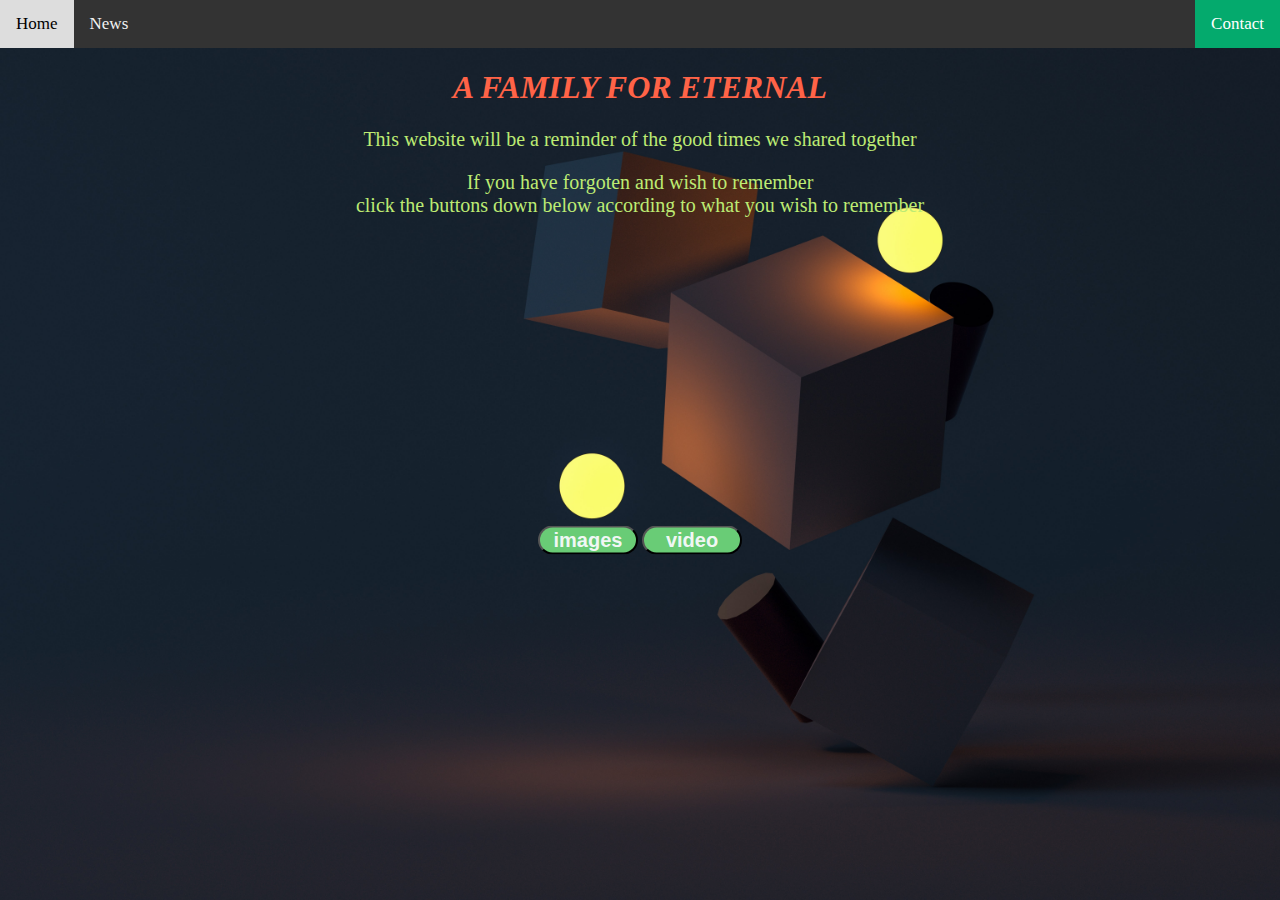
<file: familia/index.html>
<!DOCTYPE html>
<html lang="en">
<head>
    <meta charset="UTF-8">
    <meta http-equiv="X-UA-Compatible" content="IE=edge">
    <meta name="viewport" content="width=device-width, initial-scale=1.0">
    <link rel="stylesheet" href="css/style.css">
    <title>familio</title>
</head>
<body>
    <div class="topnav">
        <a class="active" href="#home">Home</a>
        <a href="#news">News</a>
        <a href="contacts.html" class="split">Contact</a>
      </div>
        <h1><b><i>A FAMILY FOR ETERNAL</i></b></h1>
        <p>This website will be a reminder of the good times we shared together</p>
        <p>If you have forgoten and wish to remember<br> click the buttons down below according to what you wish to remember</p>
    <div class="box">
        <div class="btn">
            <a href="memories.html"><button>images</button></a>
            <a href="vida.html"><button>video</button></a>
        </div>
    </div>

</body>
</html>
</file>
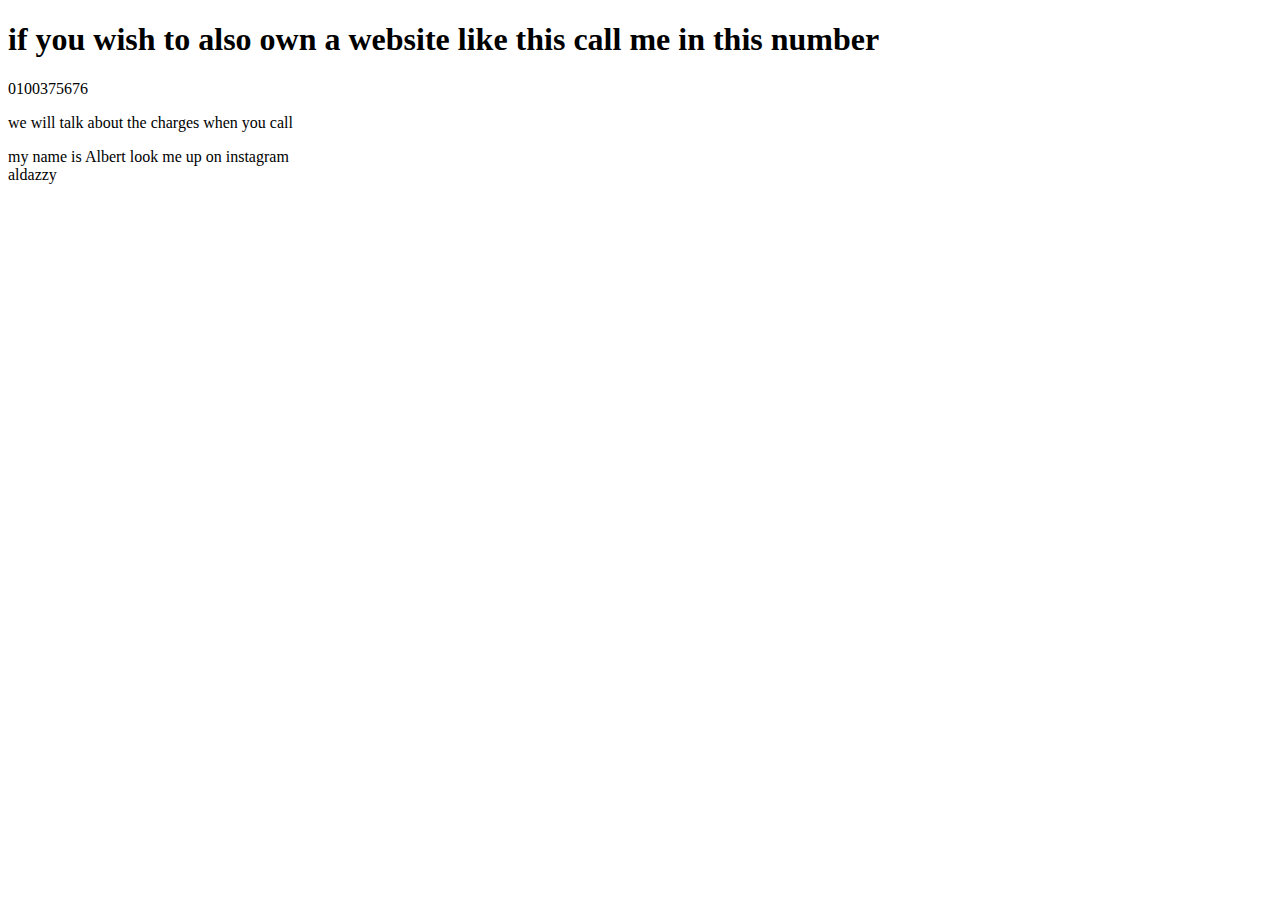
<file: familia/contacts.html>
<!DOCTYPE html>
<html lang="en">
<head>
    <meta charset="UTF-8">
    <meta http-equiv="X-UA-Compatible" content="IE=edge">
    <meta name="viewport" content="width=device-width, initial-scale=1.0">
    <title>all the contacts</title>
</head>
<body>
    <h1>if you wish to also own a website like this call me in this number</h1>
     <p>0100375676</p>
     <p>we will talk about the charges when you call</p>
     <p>my name is Albert look me up on instagram <br> aldazzy</p>  
    
</body>
</html>
</file>
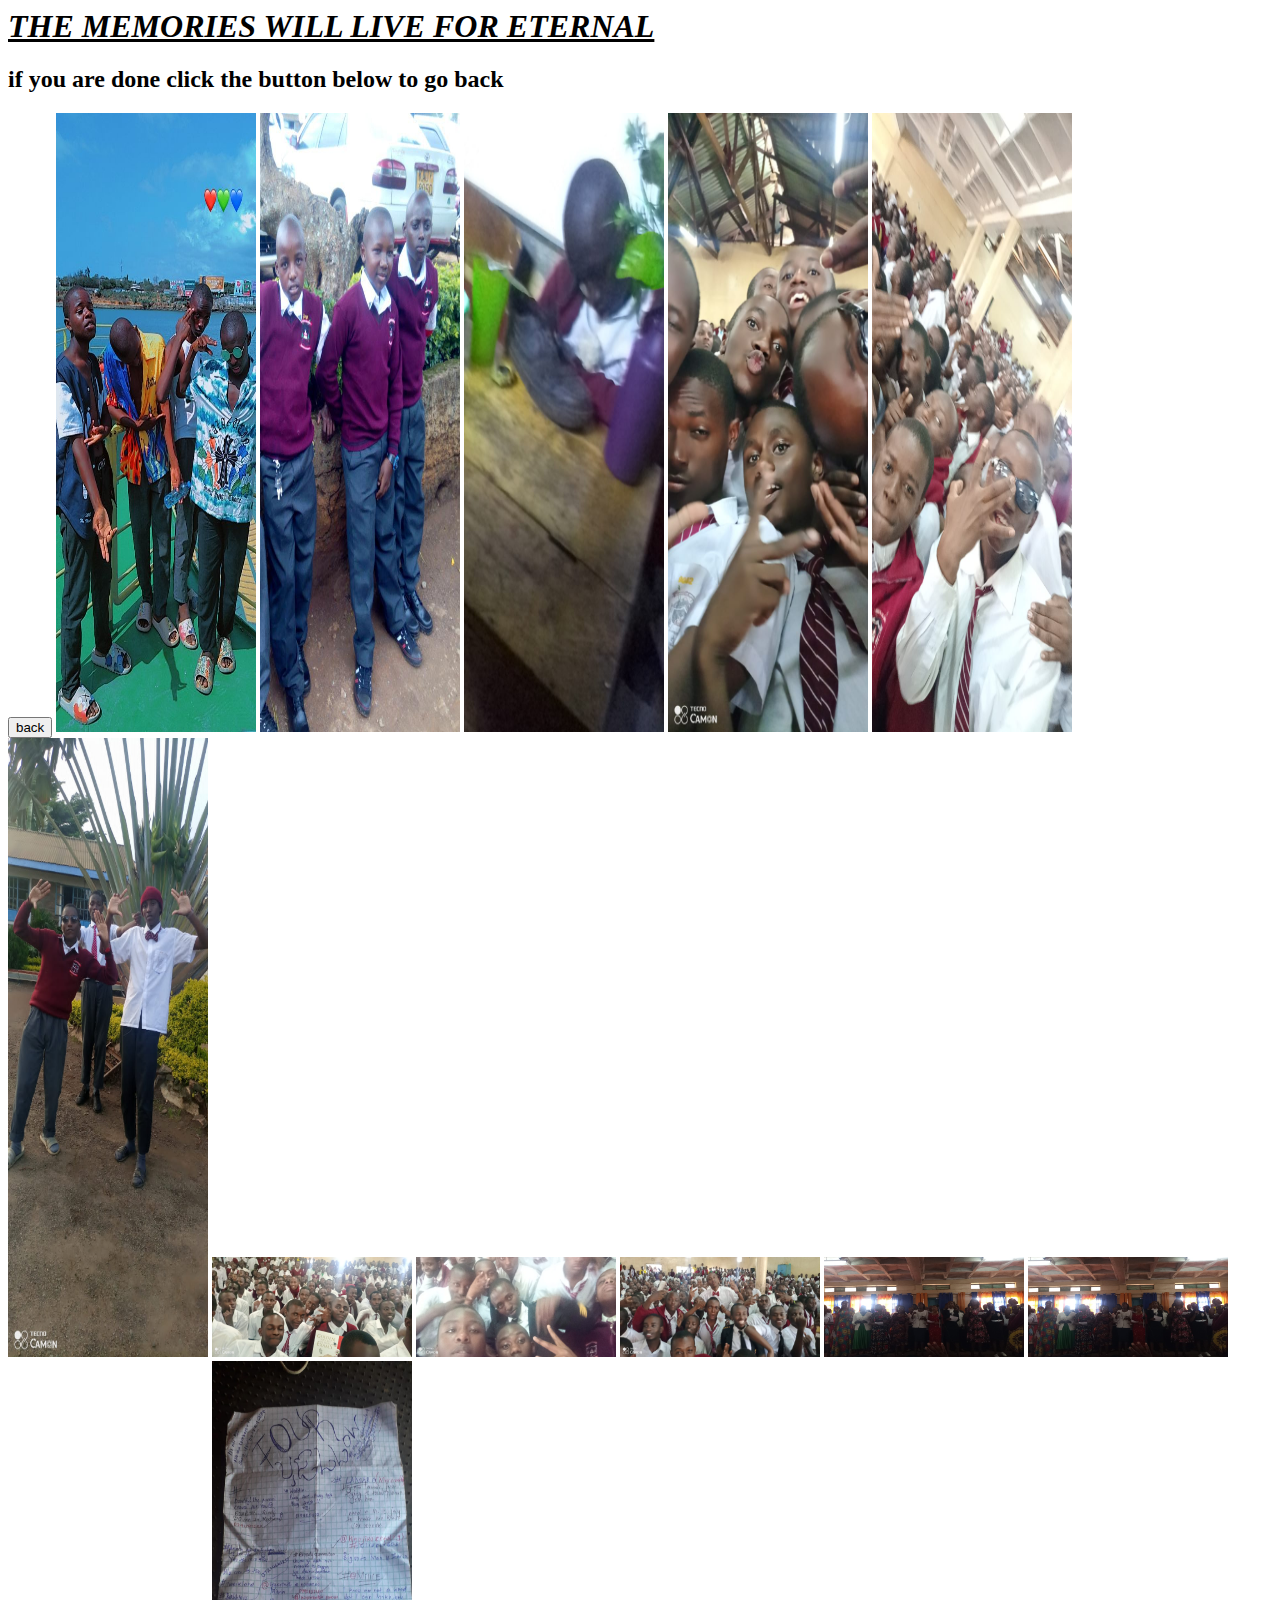
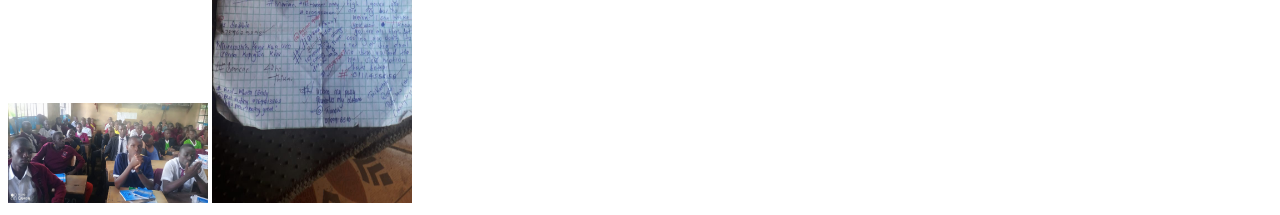
<file: familia/memories.html>
<html lang="en">
<head>
    <meta charset="UTF-8">
    <meta http-equiv="X-UA-Compatible" content="IE=edge">
    <meta name="viewport" content="width=device-width, initial-scale=1.0">
    <title>The adventures we had together</title>
</head>
<body>
     <h1><b><i><u>THE MEMORIES WILL LIVE FOR ETERNAL</u></i></b></h1>
     <h2>if you are done click the button below to go back </h2>
    <a href="index.html"><button>back</button></a>
    <img src="IMG-20221223-WA0019.jpg" width="200px" height="70%">
    <img src="IMG-20221223-WA0023.jpg" width="200px" height="70%">
    <img src="IMG-20221225-WA0000.jpg" width="200px" height="70%">
    <img src="IMG-20221226-WA0009.jpg" width="200px" height="70%">
    <img src="IMG-20221226-WA0015.jpg" width="200px" height="70%">
    <img src="IMG-20221226-WA0028.jpg" width="200px" height="70%">
    <img src="IMG-20221226-WA0001.jpg" width="200px" height="100px">
    <img src="IMG-20221226-WA0004.jpg" width="200px" height="100px">
    <img src="IMG-20221226-WA0018.jpg" width="200px" height="100px">
    <img src="IMG-20221226-WA0022.jpg" width="200px" height="100px">
    <img src="IMG-20221226-WA0022.jpg" width="200px" height="100px">
    <img src="IMG-20221226-WA0035.jpg" width="200px" height="100px">
    <img src="IMG-20230106-WA0000.jpg" width="200px" height="50%">
</html>
</file>
<file: familia/css/style.css>
body{
    background-image: url(../images/web.jpg);
    background-repeat: no-repeat;
    background-attachment: fixed;
    background-size: cover;
    margin: 0;
    padding: 0;
}
.btn{
    position: absolute;
    top: 60%;
    left: 50%;
    transform: translate(-50%,-50%);
}
h1{
   text-align: center;
   color: tomato;
 
   
}
p{ 
  color: rgb(189, 235, 115);
  text-align: center;
  font-size: 20px;
}

button{
    background-color: rgb(105, 204, 118);
    color: rgba(250, 250, 253, 0.959);
    width: 100px;
    font-family: "sofia"sans-serif;
    font-size: 20px;
    font-weight: 600;
    border-radius: 16px;
    letter-spacing: 0px;
    transition: 0.1s;
}
button:hover{
    cursor: pointer;
    box-shadow: 0 2px 50px 0 rgb(4, 245, 44),0 2px 100px rgb(24, 247, 3);
    transition: 0.1s;
}
/* Create a top navigation bar with a black background color  */
.topnav {
    background-color: #333;
    overflow: hidden;
  }
  
  /* Style the links inside the navigation bar */
  .topnav a {
    float: left;
    color: #f2f2f2;
    text-align: center;
    padding: 14px 16px;
    text-decoration: none;
    font-size: 17px;
  }
  
  /* Change the color of links on hover */
  .topnav a:hover {
    background-color: #ddd;
    color: black;
  }
  
  /* Create a right-aligned (split) link inside the navigation bar */
  .topnav a.split {
    float: right;
    background-color: #04AA6D;
    color: white;
  }
</file>
